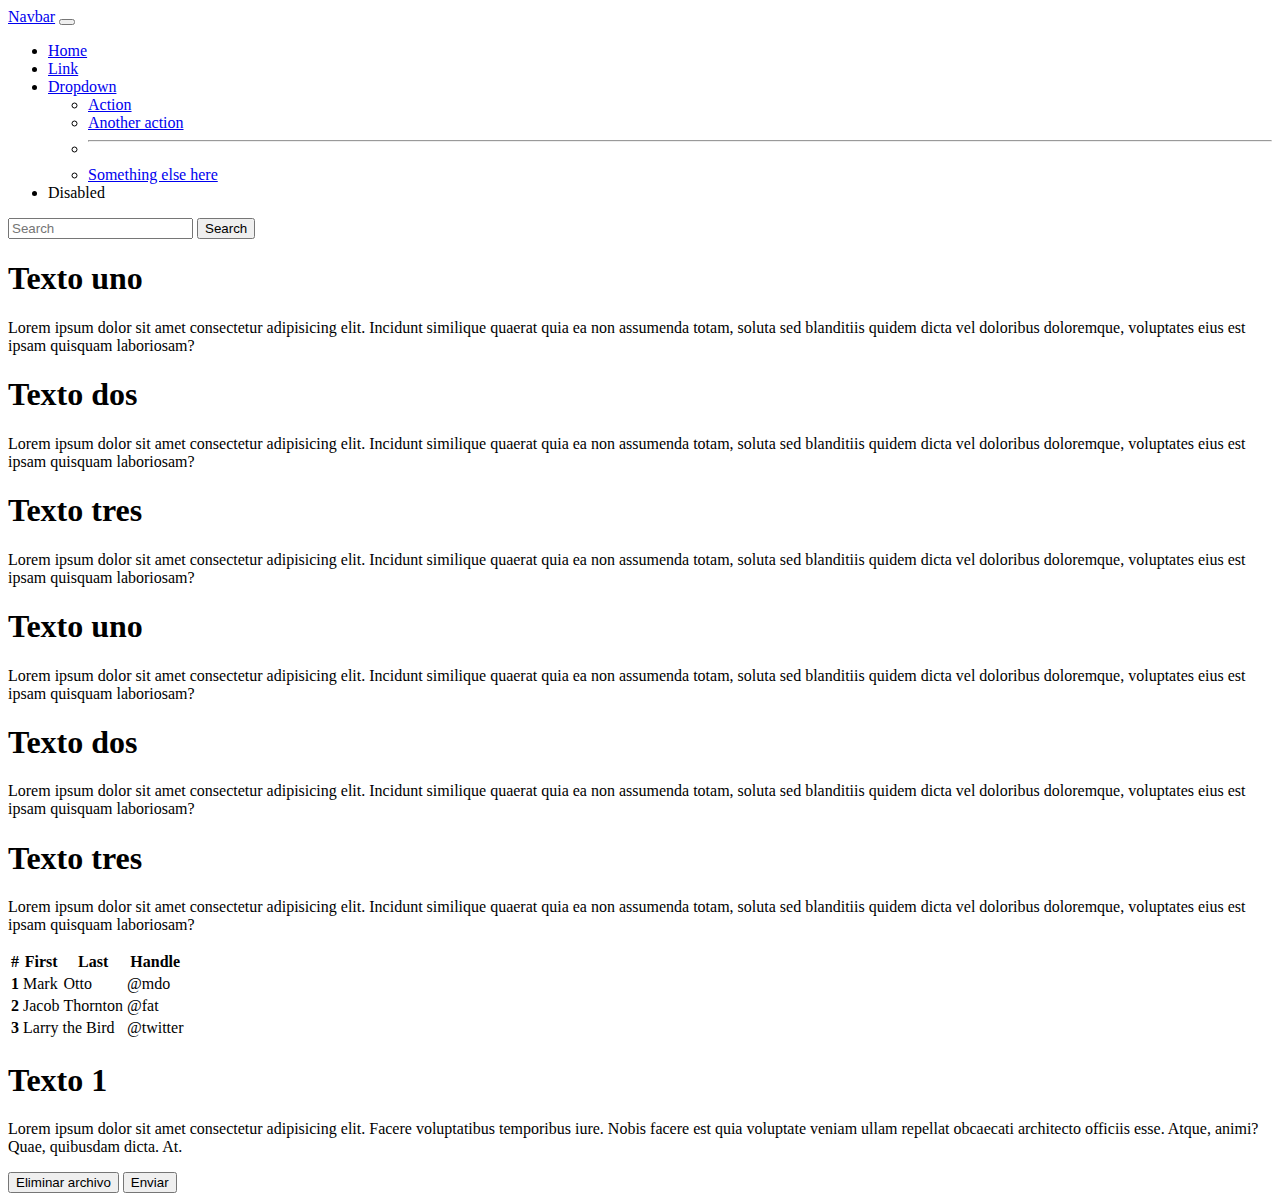
<file: index.html>
<!DOCTYPE html>
<html lang="es">
<head>
    <meta charset="UTF-8">
    <meta http-equiv="X-UA-Compatible" content="IE=edge">
    <meta name="viewport" content="width=device-width, initial-scale=1.0">
    <title>Bootstrap 5</title>
    <link href="https://cdn.jsdelivr.net/npm/bootstrap@5.2.2/dist/css/bootstrap.min.css" rel="stylesheet" integrity="sha384-Zenh87qX5JnK2Jl0vWa8Ck2rdkQ2Bzep5IDxbcnCeuOxjzrPF/et3URy9Bv1WTRi" crossorigin="anonymous">

</head>
<body>
    <nav class="navbar navbar-expand-lg bg-light">
        <div class="container-fluid">
          <a class="navbar-brand" href="#">Navbar</a>
          <button class="navbar-toggler" type="button" data-bs-toggle="collapse" data-bs-target="#navbarSupportedContent" aria-controls="navbarSupportedContent" aria-expanded="false" aria-label="Toggle navigation">
            <span class="navbar-toggler-icon"></span>
          </button>
          <div class="collapse navbar-collapse" id="navbarSupportedContent">
            <ul class="navbar-nav me-auto mb-2 mb-lg-0">
              <li class="nav-item">
                <a class="nav-link active" aria-current="page" href="#">Home</a>
              </li>
              <li class="nav-item">
                <a class="nav-link" href="#">Link</a>
              </li>
              <li class="nav-item dropdown">
                <a class="nav-link dropdown-toggle" href="#" role="button" data-bs-toggle="dropdown" aria-expanded="false">
                  Dropdown
                </a>
                <ul class="dropdown-menu">
                  <li><a class="dropdown-item" href="#">Action</a></li>
                  <li><a class="dropdown-item" href="#">Another action</a></li>
                  <li><hr class="dropdown-divider"></li>
                  <li><a class="dropdown-item" href="#">Something else here</a></li>
                </ul>
              </li>
              <li class="nav-item">
                <a class="nav-link disabled">Disabled</a>
              </li>
            </ul>
            <form class="d-flex" role="search">
              <input class="form-control me-2" type="search" placeholder="Search" aria-label="Search">
              <button class="btn btn-outline-success" type="submit">Search</button>
            </form>
          </div>
        </div>
    </nav>  

    <div class="container-fluid">
        <div class="row">
            <div class="col-6 col-sm-4 col-md-6 col-lg-4">
                <h1>Texto uno</h1>
                <p>Lorem ipsum dolor sit amet consectetur adipisicing elit. Incidunt similique quaerat quia ea non assumenda totam, soluta sed blanditiis quidem dicta vel doloribus doloremque, voluptates eius est ipsam quisquam laboriosam?</p>
            </div>
    
            <div class="col-6 col-sm-4 col-md-3 col-lg-4">
                <h1>Texto dos</h1>
                <p>Lorem ipsum dolor sit amet consectetur adipisicing elit. Incidunt similique quaerat quia ea non assumenda totam, soluta sed blanditiis quidem dicta vel doloribus doloremque, voluptates eius est ipsam quisquam laboriosam?</p>
            </div>
            <div class="col-12 col-sm-4 col-md-3 col-lg-4">
                <h1>Texto tres</h1>
                <p>Lorem ipsum dolor sit amet consectetur adipisicing elit. Incidunt similique quaerat quia ea non assumenda totam, soluta sed blanditiis quidem dicta vel doloribus doloremque, voluptates eius est ipsam quisquam laboriosam?</p>
            </div>
        </div>

        <div class="row">
            <div class="col">
                <h1>Texto uno</h1>
                <p>Lorem ipsum dolor sit amet consectetur adipisicing elit. Incidunt similique quaerat quia ea non assumenda totam, soluta sed blanditiis quidem dicta vel doloribus doloremque, voluptates eius est ipsam quisquam laboriosam?</p>
            </div>
    
            <div class="col">
                <h1>Texto dos</h1>
                <p>Lorem ipsum dolor sit amet consectetur adipisicing elit. Incidunt similique quaerat quia ea non assumenda totam, soluta sed blanditiis quidem dicta vel doloribus doloremque, voluptates eius est ipsam quisquam laboriosam?</p>
            </div>
            <div class="col">
                <h1>Texto tres</h1>
                <p>Lorem ipsum dolor sit amet consectetur adipisicing elit. Incidunt similique quaerat quia ea non assumenda totam, soluta sed blanditiis quidem dicta vel doloribus doloremque, voluptates eius est ipsam quisquam laboriosam?</p>
            </div>
        </div>

        <div class="row">
            <div class="col-md-6">
                <table class="table">
                    <thead>
                      <tr>
                        <th scope="col">#</th>
                        <th scope="col">First</th>
                        <th scope="col">Last</th>
                        <th scope="col">Handle</th>
                      </tr>
                    </thead>
                    <tbody>
                      <tr>
                        <th scope="row">1</th>
                        <td>Mark</td>
                        <td>Otto</td>
                        <td>@mdo</td>
                      </tr>
                      <tr>
                        <th scope="row">2</th>
                        <td>Jacob</td>
                        <td>Thornton</td>
                        <td>@fat</td>
                      </tr>
                      <tr>
                        <th scope="row">3</th>
                        <td colspan="2">Larry the Bird</td>
                        <td>@twitter</td>
                      </tr>
                    </tbody>
                  </table>
            </div>         
            <div class="col-md-6">
                <h1>Texto 1</h1>
                <p>Lorem ipsum dolor sit amet consectetur adipisicing elit. Facere voluptatibus temporibus iure. Nobis facere est quia voluptate veniam ullam repellat obcaecati architecto officiis esse. Atque, animi? Quae, quibusdam dicta. At.</p>
                <button type="button" class="btn btn-danger">Eliminar archivo</button>
                <button type="button" class="btn btn-success">Enviar</button>
            </div>            
        </div>        
    </div>

    <script src="https://cdn.jsdelivr.net/npm/bootstrap@5.2.2/dist/js/bootstrap.bundle.min.js" integrity="sha384-OERcA2EqjJCMA+/3y+gxIOqMEjwtxJY7qPCqsdltbNJuaOe923+mo//f6V8Qbsw3" crossorigin="anonymous"></script>
    <script src="https://cdn.jsdelivr.net/npm/@popperjs/core@2.11.6/dist/umd/popper.min.js" integrity="sha384-oBqDVmMz9ATKxIep9tiCxS/Z9fNfEXiDAYTujMAeBAsjFuCZSmKbSSUnQlmh/jp3" crossorigin="anonymous"></script>
    <script src="https://cdn.jsdelivr.net/npm/bootstrap@5.2.2/dist/js/bootstrap.min.js" integrity="sha384-IDwe1+LCz02ROU9k972gdyvl+AESN10+x7tBKgc9I5HFtuNz0wWnPclzo6p9vxnk" crossorigin="anonymous"></script>
</body>
</html>
</file>
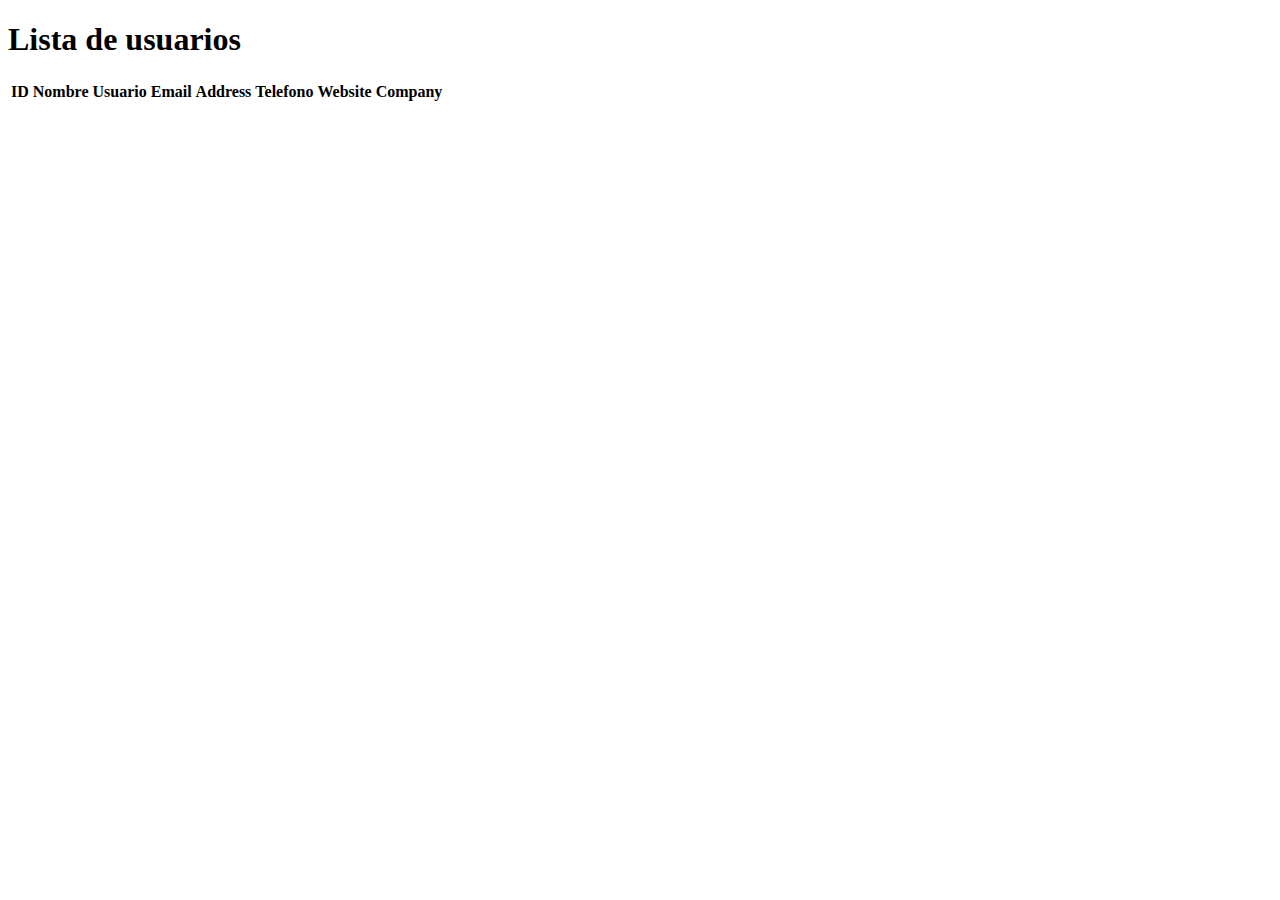
<file: Practica-10/index.html>
<!doctype html>
<html lang="es">

<head>
  <title>jQuery - Ajax</title>
  <!-- Required meta tags -->
  <meta charset="utf-8">
  <meta name="viewport" content="width=device-width, initial-scale=1, shrink-to-fit=no">

  <!-- Bootstrap CSS v5.2.1 -->
  <link href="https://cdn.jsdelivr.net/npm/bootstrap@5.2.2/dist/css/bootstrap.min.css" rel="stylesheet" integrity="sha384-Zenh87qX5JnK2Jl0vWa8Ck2rdkQ2Bzep5IDxbcnCeuOxjzrPF/et3URy9Bv1WTRi" crossorigin="anonymous">

<body>
  
  <div class="div container-fluid">
      <div class="row">
        <div class="col-md-10 offset-md-1">
            <h1>Lista de usuarios</h1>
            <table class="table table-striped">
              <thead class="thead-dark">
                <tr>
                  <th>ID</th>
                  <th>Nombre</th>
                  <th>Usuario</th>
                  <th>Email</th>
                  <th>Address</th>
                  <th>Telefono</th>
                  <th>Website</th>
                  <th>Company</th>                  
                </tr>
              </thead>
              <tbody id="contentUsuarios">

              </tbody>
            </table>
        </div>
      </div>
  </div>


  <!-- Bootstrap JavaScript Libraries -->
    <script src="https://code.jquery.com/jquery-3.6.1.min.js" integrity="sha256-o88AwQnZB+VDvE9tvIXrMQaPlFFSUTR+nldQm1LuPXQ=" crossorigin="anonymous"></script>
    <script src="https://cdn.jsdelivr.net/npm/bootstrap@5.2.2/dist/js/bootstrap.bundle.min.js" integrity="sha384-OERcA2EqjJCMA+/3y+gxIOqMEjwtxJY7qPCqsdltbNJuaOe923+mo//f6V8Qbsw3" crossorigin="anonymous"></script>
    <script src="https://cdn.jsdelivr.net/npm/@popperjs/core@2.11.6/dist/umd/popper.min.js" integrity="sha384-oBqDVmMz9ATKxIep9tiCxS/Z9fNfEXiDAYTujMAeBAsjFuCZSmKbSSUnQlmh/jp3" crossorigin="anonymous"></script>
    <script src="https://cdn.jsdelivr.net/npm/bootstrap@5.2.2/dist/js/bootstrap.min.js" integrity="sha384-IDwe1+LCz02ROU9k972gdyvl+AESN10+x7tBKgc9I5HFtuNz0wWnPclzo6p9vxnk" crossorigin="anonymous"></script>
    <script src="js/scripts.js"></script>
</body>

</html>
</file>
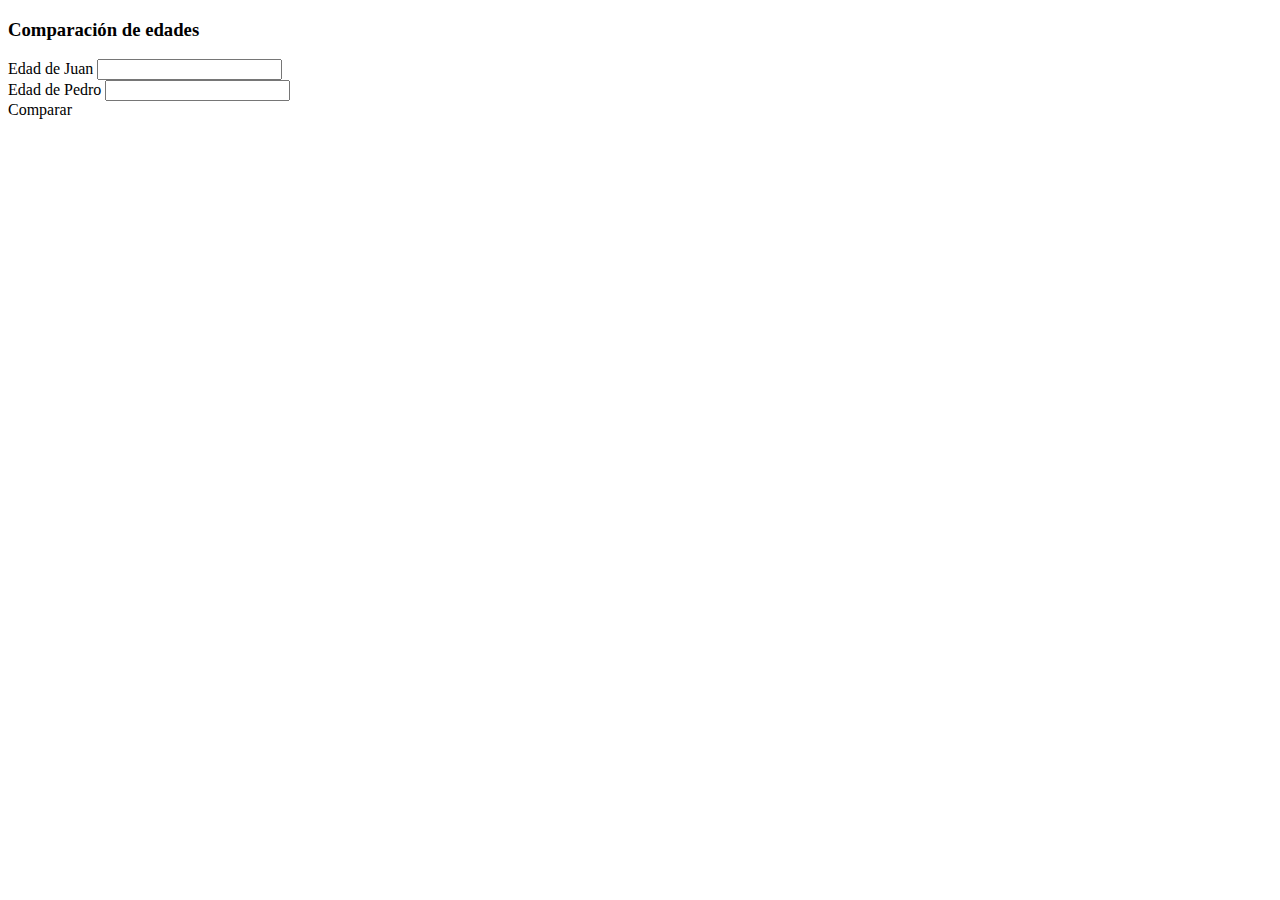
<file: Practica-13/index.html>
<!DOCTYPE html>
<html lang="en">
<head>
    <meta charset="UTF-8">
    <meta http-equiv="X-UA-Compatible" content="IE=edge">
    <meta name="viewport" content="width=device-width, initial-scale=1.0">    
    <link href="https://cdn.jsdelivr.net/npm/bootstrap@5.2.2/dist/css/bootstrap.min.css" rel="stylesheet" integrity="sha384-Zenh87qX5JnK2Jl0vWa8Ck2rdkQ2Bzep5IDxbcnCeuOxjzrPF/et3URy9Bv1WTRi" crossorigin="anonymous">
    
    <title>Document</title>
</head>
<body>
    <div class="container-fluid">
        <div class="row">
            <div class="col-md-4">
                <h3>Comparación de edades</h3>
                <form action="">
                    <div class="mb-3">
                        <label for="">Edad de Juan</label>
                        <input type="number" class="form-control" id="edadJuan">
                    </div>                    

                    <div class="div mb-3">
                        <label for="">Edad de Pedro</label>
                        <input type="number" class="form-control" id="edadPedro">
                    </div>                  
                    
                    <a class="btn btn-success" id="btnCompararEdades">Comparar</a>
                </form>
            </div>
        </div>
    </div>

    <!-- Bootstrap JavaScript Libraries -->
    <script src="https://code.jquery.com/jquery-3.6.1.min.js" integrity="sha256-o88AwQnZB+VDvE9tvIXrMQaPlFFSUTR+nldQm1LuPXQ=" crossorigin="anonymous"></script>
    <script src="https://cdn.jsdelivr.net/npm/bootstrap@5.2.2/dist/js/bootstrap.bundle.min.js" integrity="sha384-OERcA2EqjJCMA+/3y+gxIOqMEjwtxJY7qPCqsdltbNJuaOe923+mo//f6V8Qbsw3" crossorigin="anonymous"></script>
    <script src="https://cdn.jsdelivr.net/npm/@popperjs/core@2.11.6/dist/umd/popper.min.js" integrity="sha384-oBqDVmMz9ATKxIep9tiCxS/Z9fNfEXiDAYTujMAeBAsjFuCZSmKbSSUnQlmh/jp3" crossorigin="anonymous"></script>
    <script src="https://cdn.jsdelivr.net/npm/bootstrap@5.2.2/dist/js/bootstrap.min.js" integrity="sha384-IDwe1+LCz02ROU9k972gdyvl+AESN10+x7tBKgc9I5HFtuNz0wWnPclzo6p9vxnk" crossorigin="anonymous"></script>
    <script src="js/scripts.js"></script>
</body>
</html>
</file>
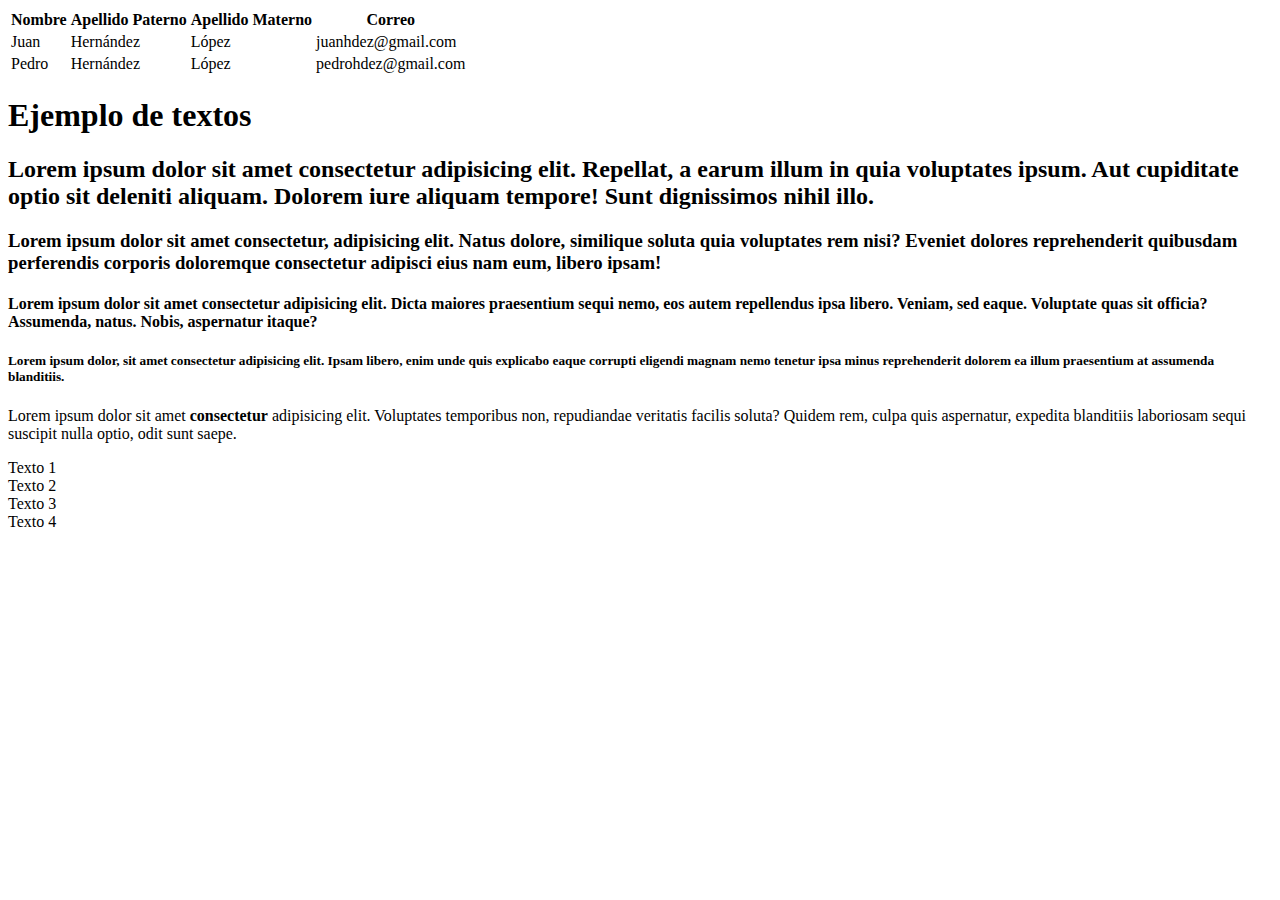
<file: Practica-3/index.html>
<!DOCTYPE html>
<html lang="en">
<head>
    <meta charset="UTF-8">
    <meta http-equiv="X-UA-Compatible" content="IE=edge">
    <meta name="viewport" content="width=device-width, initial-scale=1.0">
    <title>Document</title>
</head>
<body>
    <table>
        <tr>
            <th>Nombre</th>
            <th>Apellido Paterno</th>
            <th>Apellido Materno</th>
            <th>Correo</th>
        </tr>

        <tr>
            <td>Juan</td>
            <td>Hernández</td>
            <td>López</td>
            <td>juanhdez@gmail.com</td>
        </tr>

        <tr>
            <td>Pedro</td>
            <td>Hernández</td>
            <td>López</td>
            <td>pedrohdez@gmail.com</td>
        </tr>
    </table>

    <h1>Ejemplo de textos</h1>
    <h2>Lorem ipsum dolor sit amet consectetur adipisicing elit. Repellat, a earum illum in quia voluptates ipsum. Aut cupiditate optio sit deleniti aliquam. Dolorem iure aliquam tempore! Sunt dignissimos nihil illo.</h2>
    <h3>Lorem ipsum dolor sit amet consectetur, adipisicing elit. Natus dolore, similique soluta quia voluptates rem nisi? Eveniet dolores reprehenderit quibusdam perferendis corporis doloremque consectetur adipisci eius nam eum, libero ipsam!</h3>
    <h4>Lorem ipsum dolor sit amet consectetur adipisicing elit. Dicta maiores praesentium sequi nemo, eos autem repellendus ipsa libero. Veniam, sed eaque. Voluptate quas sit officia? Assumenda, natus. Nobis, aspernatur itaque?</h4>
    <h5>Lorem ipsum dolor, sit amet consectetur adipisicing elit. Ipsam libero, enim unde quis explicabo eaque corrupti eligendi magnam nemo tenetur ipsa minus reprehenderit dolorem ea illum praesentium at assumenda blanditiis.</h5>
    <p>Lorem ipsum dolor sit amet <strong>consectetur</strong>  adipisicing elit. Voluptates temporibus non, repudiandae veritatis facilis soluta? Quidem rem, culpa quis aspernatur, expedita blanditiis laboriosam sequi suscipit nulla optio, odit sunt saepe.</p>
    <li>Texto 1</li>
    <li>Texto 2</li>
    <li>Texto 3</li>
    <li>Texto 4</li>
</body>
</html>
</file>
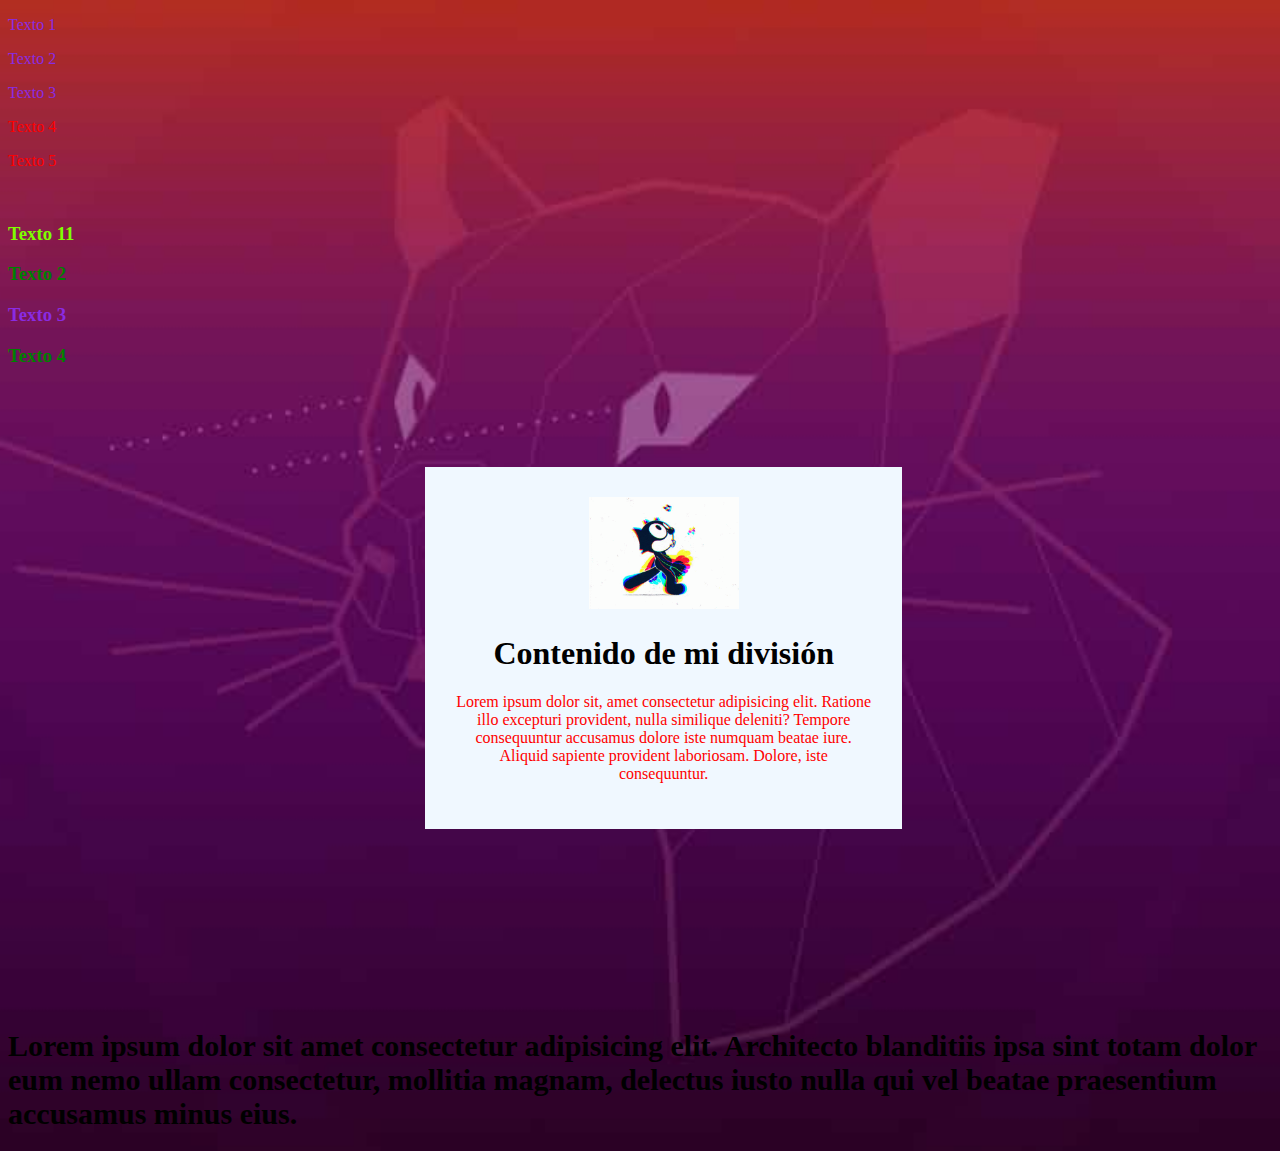
<file: Practica-4/index.html>
<!DOCTYPE html>
<html lang="en">
<head>
    <meta charset="UTF-8">
    <meta http-equiv="X-UA-Compatible" content="IE=edge">
    <meta name="viewport" content="width=device-width, initial-scale=1.0">
    <link rel="stylesheet" href="css/styles.css">
    <title>Document</title>
</head>
<body>
    <p class="textoUno">Texto 1</p>
    <p class="textoUno">Texto 2</p>
    <p class="textoUno">Texto 3</p>
    <p>Texto 4</p>
    <p>Texto 5</p>

    <br>
    <h3 id="TextoUnico1">Texto 11</h3>
    <h3>Texto 2</h3>
    <h3 class="textoUno">Texto 3</h3>
    <h3>Texto 4</h3>

    <div id="divContenido">
        <img src="img/gatofelix.gif" alt="" width="150px">
        <h1>Contenido de mi división</h1>
        <p>Lorem ipsum dolor sit, amet consectetur adipisicing elit. Ratione illo excepturi provident, nulla similique deleniti? Tempore consequuntur accusamus dolore iste numquam beatae iure. Aliquid sapiente provident laboriosam. Dolore, iste consequuntur.</p>
    </div>
    <h1 style="font-size: 30px;">Lorem ipsum dolor sit amet consectetur adipisicing elit. Architecto blanditiis ipsa sint totam dolor eum nemo ullam consectetur, mollitia magnam, delectus iusto nulla qui vel beatae praesentium accusamus minus eius.</h1>
</body>
</html>
</file>
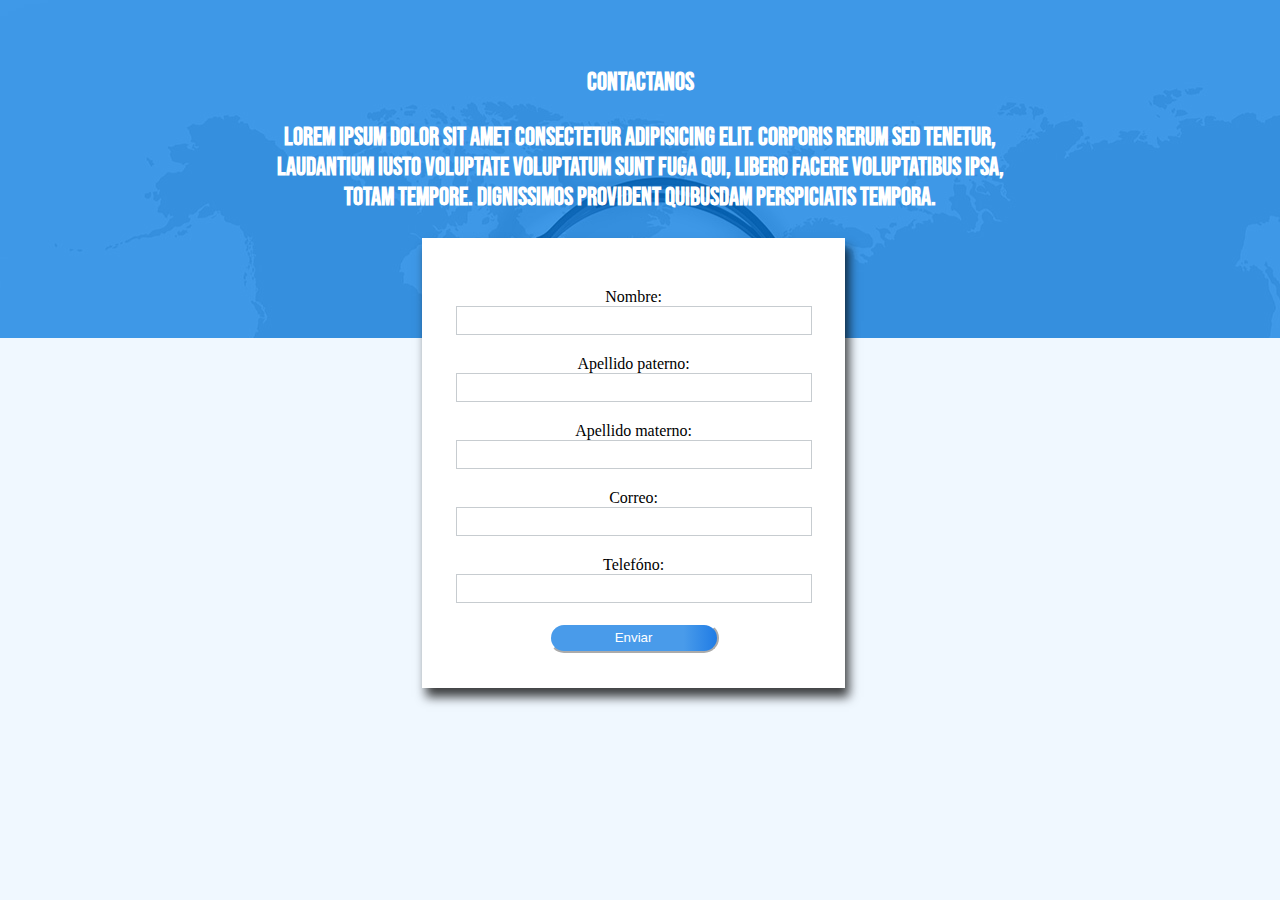
<file: Practica-5/index.html>
<!DOCTYPE html>
<html lang="es">
<head>
    <meta charset="UTF-8">
    <meta http-equiv="X-UA-Compatible" content="IE=edge">
    <meta name="viewport" content="width=device-width, initial-scale=1.0">
    <link rel="stylesheet" href="css/styles.css">
    <title>Document</title>
</head>
<body>

    <div id="contentBannerContacto">
        <div id="fondoBannerContacto">
            <div id="contentTexto">
                <h1>CONTACTANOS</h1>
                <h3>Lorem ipsum dolor sit amet consectetur adipisicing elit. Corporis rerum sed tenetur, laudantium iusto voluptate voluptatum sunt fuga qui, libero facere voluptatibus ipsa, totam tempore. Dignissimos provident quibusdam perspiciatis tempora.</h3>
            </div>
        </div>
    </div>

    <div id="contentForm">
        <form>
            <label for="">Nombre:</label>
            <br>
            <input type="text">
            <br>
            <label for="">Apellido paterno: </label>
            <br>
            <input type="text">
            <br>
            <label for="">Apellido materno: </label>
            <br>
            <input type="text">
            <br>
            <label for="">Correo: </label>
            <br>
            <input type="text">
            <br>
            <label for="">Telefóno: </label>
            <br>
            <input type="text">
            <br>
            <button>Enviar</button>
        </form>

    </div>
    
</body>
</html>
</file>
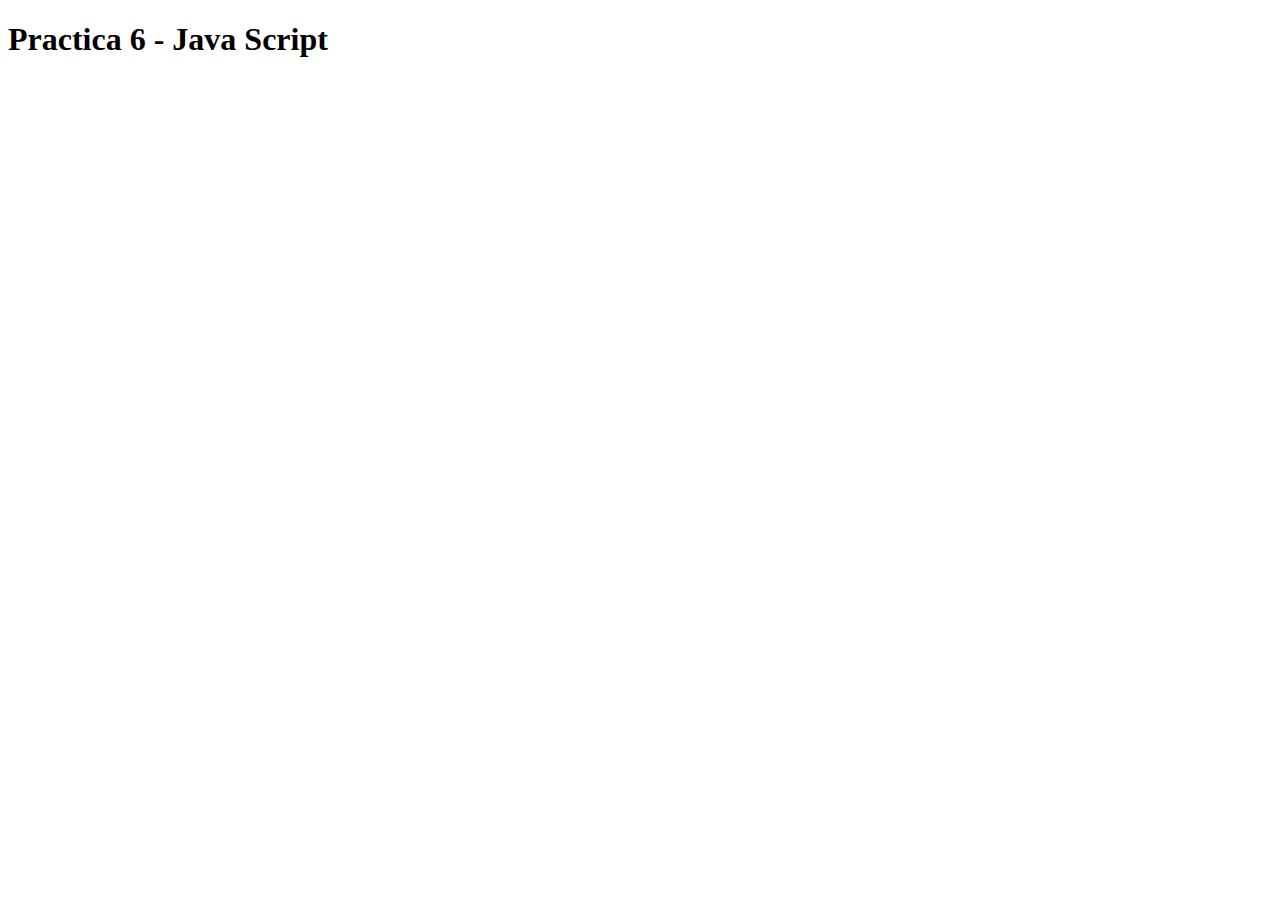
<file: Practica-6/index.html>
<!DOCTYPE html>
<html lang="es">
<head>
    <meta charset="UTF-8">
    <meta http-equiv="X-UA-Compatible" content="IE=edge">
    <meta name="viewport" content="width=device-width, initial-scale=1.0">
    <title>Document</title>
</head>
<body>
    <h1>Practica 6 - Java Script</h1>

    <script src="js/scripts.js"></script>
</body>
</html>
</file>
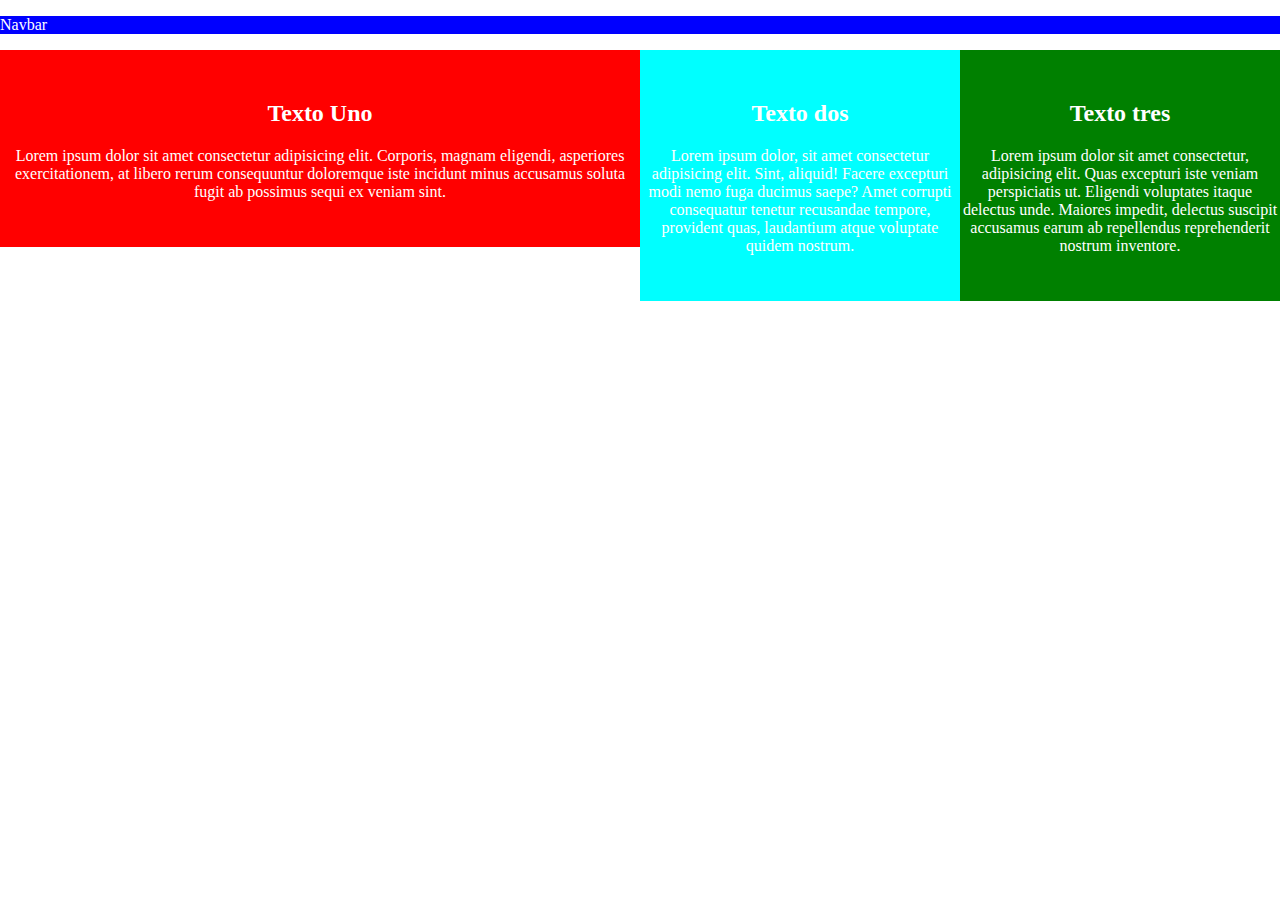
<file: Practica-7/index.html>
<!DOCTYPE html>
<html lang="en">
<head>
    <meta charset="UTF-8">
    <meta http-equiv="X-UA-Compatible" content="IE=edge">
    <meta name="viewport" content="width=device-width, initial-scale=1.0">
    <link rel="stylesheet" href="css/styles.css">
    <title>Media Query</title>
</head>
<body>
    <nav style="background-color: blue; color: white;">
        <p>Navbar</p> 
    </nav>
    <div style="background-color: red; color: white;" class="col-6">
        <h2>Texto Uno</h2>
        <p>Lorem ipsum dolor sit amet consectetur adipisicing elit. Corporis, magnam eligendi, asperiores exercitationem, at libero rerum consequuntur doloremque iste incidunt minus accusamus soluta fugit ab possimus sequi ex veniam sint.</p>
    </div>
    <div style="background-color: aqua; color: white;" class="col-3">
        <h2>Texto dos</h2>
        <p>Lorem ipsum dolor, sit amet consectetur adipisicing elit. Sint, aliquid! Facere excepturi modi nemo fuga ducimus saepe? Amet corrupti consequatur tenetur recusandae tempore, provident quas, laudantium atque voluptate quidem nostrum.</p>
    </div>
        
    <div style="background-color: green; color: white;" class="col-3" >
        <h2>Texto tres</h2>
        <p>Lorem ipsum dolor sit amet consectetur, adipisicing elit. Quas excepturi iste veniam perspiciatis ut. Eligendi voluptates itaque delectus unde. Maiores impedit, delectus suscipit accusamus earum ab repellendus reprehenderit nostrum inventore.</p>
    </div>
</body>
</html>
</file>
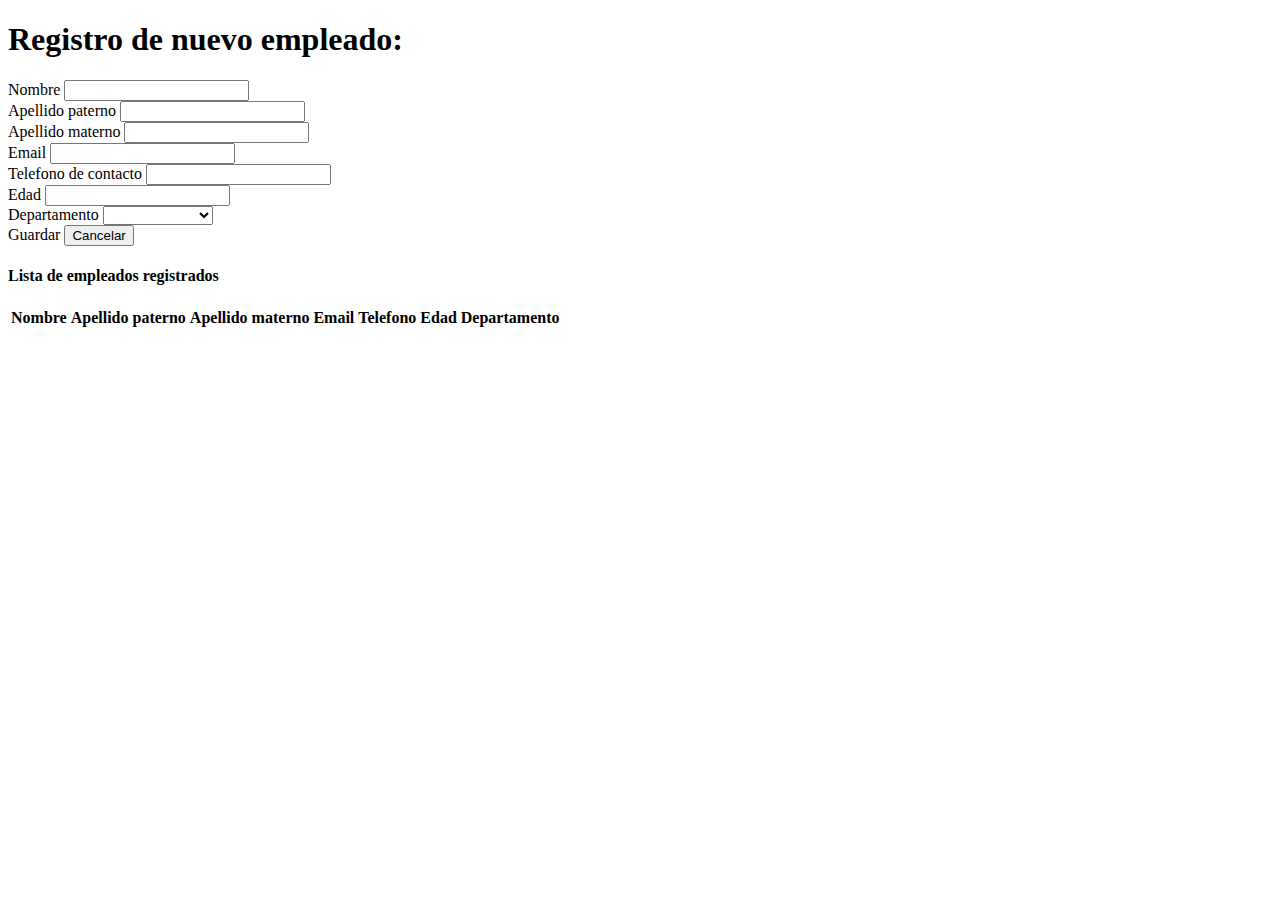
<file: Practica-9/index.html>
<!DOCTYPE html>
<html lang="es">
<head>
    <meta charset="UTF-8">
    <meta http-equiv="X-UA-Compatible" content="IE=edge">
    <meta name="viewport" content="width=device-width, initial-scale=1.0">    
    <title>JQuery</title>
    <link href="https://cdn.jsdelivr.net/npm/bootstrap@5.2.2/dist/css/bootstrap.min.css" rel="stylesheet" integrity="sha384-Zenh87qX5JnK2Jl0vWa8Ck2rdkQ2Bzep5IDxbcnCeuOxjzrPF/et3URy9Bv1WTRi" crossorigin="anonymous">
</head>
<body>
    
    <div class="container-fluid">
        <div class="row">            
            <div class="col-md-4 offset-md-4">
                <h1>Registro de nuevo empleado:</h1>
                <form action="" id="formEmpleados">
                    <div class="mb-3">
                        <label for="">Nombre</label>
                        <input type="text" id="nombre" class="form-control">
                    </div>
                    <div class="mb-3">
                        <label for="">Apellido paterno</label>
                        <input type="text" id="app" class="form-control">
                    </div>
                    <div class="mb-3">
                        <label for="">Apellido materno</label>
                        <input type="text" id="apm" class="form-control">
                    </div>
                    <div class="mb-3">
                        <label for="">Email</label>
                        <input type="email" id="email" class="form-control">
                    </div>
                    <div class="mb-3">
                        <label for="">Telefono de contacto</label>
                        <input type="number" id="tel" class="form-control">
                    </div>
                    <div class="mb-3">
                        <label for="">Edad</label>
                        <input type="number" id="edad" class="form-control">
                    </div>
                    <div class="mb-3">
                        <label for="">Departamento</label>
                        <select name="" id="dep" class="form-control">
                            <option value=""></option>
                            <option value="RH">RH</option>
                            <option value="Diseño">Diseño</option>
                            <option value="Programacion">Programación</option>
                            <option value="Administracion">Administración</option>
                        </select>
                    </div>

                    <a class="btn btn-success" id="btnGuardar">Guardar</a>
                    <button type="reset" class="btn btn-secondary">Cancelar</button>

                    <div class="mb-3" id="result">

                    </div>
                </form>
            </div>     
        </div>

        <div class="row">
            <div class="col-md-10 offset-md-1">
                <h4>Lista de empleados registrados</h4>
                <table class="table table-striped">
                    <thead>
                        <tr>
                            <th>Nombre</th>
                            <th>Apellido paterno</th>
                            <th>Apellido materno</th>
                            <th>Email</th>
                            <th>Telefono</th>
                            <th>Edad</th>
                            <th>Departamento</th>
                        </tr>
                    </thead>

                    <tbody id="contentEmpleados">
                        
                    </tbody>
                </table>
            </div>
        </div>
    </div>


    <script src="https://code.jquery.com/jquery-3.6.1.min.js" integrity="sha256-o88AwQnZB+VDvE9tvIXrMQaPlFFSUTR+nldQm1LuPXQ=" crossorigin="anonymous"></script>
    <script src="https://cdn.jsdelivr.net/npm/bootstrap@5.2.2/dist/js/bootstrap.bundle.min.js" integrity="sha384-OERcA2EqjJCMA+/3y+gxIOqMEjwtxJY7qPCqsdltbNJuaOe923+mo//f6V8Qbsw3" crossorigin="anonymous"></script>
    <script src="https://cdn.jsdelivr.net/npm/@popperjs/core@2.11.6/dist/umd/popper.min.js" integrity="sha384-oBqDVmMz9ATKxIep9tiCxS/Z9fNfEXiDAYTujMAeBAsjFuCZSmKbSSUnQlmh/jp3" crossorigin="anonymous"></script>
    <script src="https://cdn.jsdelivr.net/npm/bootstrap@5.2.2/dist/js/bootstrap.min.js" integrity="sha384-IDwe1+LCz02ROU9k972gdyvl+AESN10+x7tBKgc9I5HFtuNz0wWnPclzo6p9vxnk" crossorigin="anonymous"></script>
    <script src="js/scripts.js"></script>
</body>
</html>
</file>
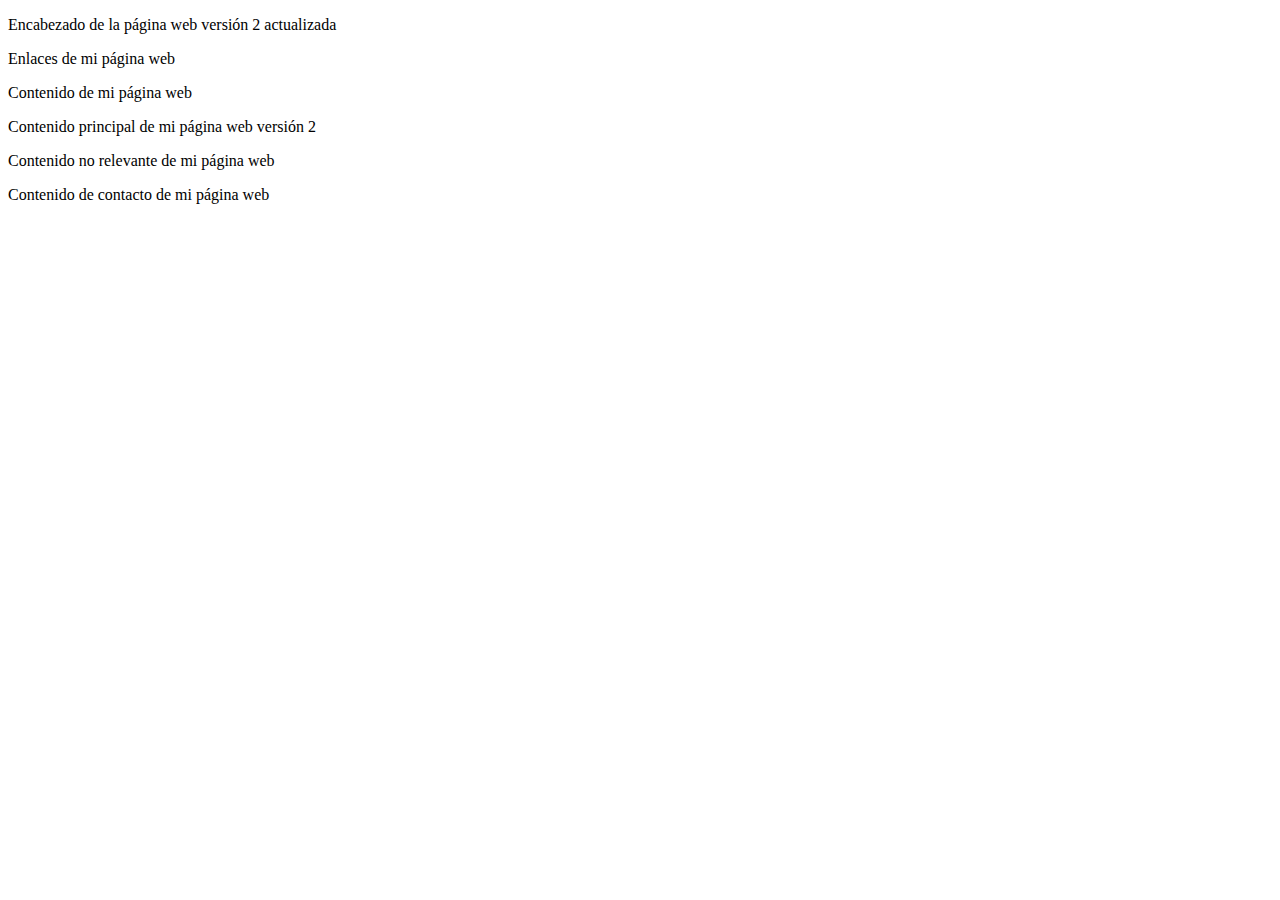
<file: Practica-1/Estructura.html>
<!DOCTYPE html>
<html lang="es">  
    <head>
        <meta charset="UTF-8">
        <meta name="title" content="Título de nuestra página web">
        <meta name="description" content="Esta es la descripción de la página web">
    </head>

    <body>
        <header>
            <p>Encabezado de la página web versión 2 actualizada</p>
        </header>
        <nav>
            <p>Enlaces de mi página web</p>
        </nav>
        <section>
            <p>Contenido de mi página web</p>
            <article>
                <p>Contenido principal de mi página web versión 2</p>
            </article>
        </section>
        <aside>
            <p>Contenido no relevante de mi página web</p>
        </aside>
        <footer>
            <p>Contenido de contacto de mi página web</p>
        </footer>
    </body>

</html>
</file>
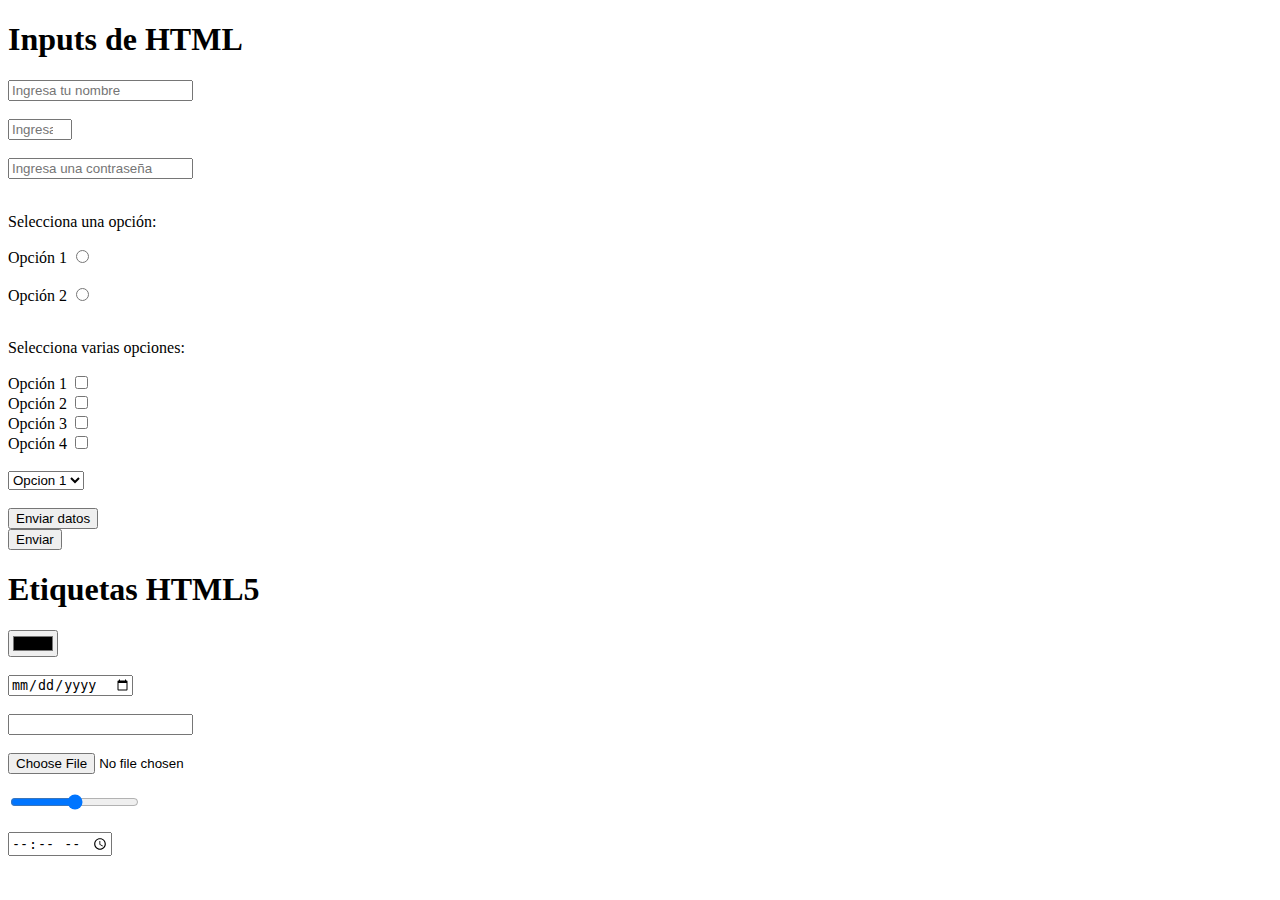
<file: Practica-2/inputs.html>
<!DOCTYPE html>
<html lang="es">
<head>
    <meta charset="UTF-8">
    <meta http-equiv="X-UA-Compatible" content="IE=edge">
    <meta name="viewport" content="width=device-width, initial-scale=1.0">
    <title>Document</title>
</head>
<body>
    <h1>Inputs de HTML</h1>
    <form action="">
        <input type="text" placeholder="Ingresa tu nombre">
        <br><br>
        <input type="number" placeholder="Ingresa tu edad" min="1" max="120" required>
        <br><br>
        <input type="password" placeholder="Ingresa una contraseña">
        <br><br>
        <p>Selecciona una opción:</p>
        <label for="radio1">Opción 1 </label>
        <input type="radio" name="radio1" id="radio1">
        <br><br>
        <label for="radio1">Opción 2 </label>
        <input type="radio" name="radio1" id="radio">
        <br><br>
        <p>Selecciona varias opciones:</p>
        <label>Opción 1 </label>
        <input type="checkbox" name="" id="">
        <br>
        <label>Opción 2 </label>
        <input type="checkbox" name="" id="">
        <br>
        <label>Opción 3 </label>
        <input type="checkbox" name="" id="">
        <br>
        <label>Opción 4 </label>
        <input type="checkbox" name="" id="">
        <br><br>
        <select name="" id="">
            <option value="">Opcion 1</option>
            <option value="">Opcion 2</option>
            <option value="">Opcion 3</option>
            <option value="">Opcion 4</option>
            <option value="">Opcion 5   </option>
        </select>
        
        <br><br>
        <input type="button" value="Enviar datos">        
        <br>
        <button type="submit">Enviar</button>
    </form>

    <h1>Etiquetas HTML5</h1>
    <form action="">
        <input type="color" name="" id="">
        <br><br>
        <input type="date" name="" id="">
        <br><br>
        <input type="email" name="" id="">
        <br><br>
        <input type="file" name="" id="">
        <br><br>
        <input type="range" name="" id="" min="0" max="10">
        <br><br>
        <input type="time" name="" id="">
        
    </form>
</body>
</html>
</file>
<file: Practica-4/css/styles.css>
p{
    color: red;
}

h3{
    color: green;
}

.textoUno{
    color: blueviolet;
}

#TextoUnico1{
    color: chartreuse;
}

#divContenido{
    /*Color de fondo*/
    background-color: aliceblue;
    /*Alto de mi div*/
    /* height: 150px;    */
    width: 33%;
    text-align: center;
    margin-top: 100px;
    /*MArgen de izquierda*/
    margin-left: 33%;
    margin-bottom: 200px;
    /*MArgen interno*/
    padding-top: 30px;
    padding-bottom: 30px;
    padding-left: 30px;
    padding-right: 30px;
}

body{
    background-image: url('../img/fondo.jpg');
    background-position: center;
    background-repeat: no-repeat;
    background-size: cover;    
        
}
</file>
<file: Practica-5/css/styles.css>
body{
    height: 100%;
    width: 100%;
    margin: 0px;
    background-color: aliceblue;
}

#contentBannerContacto{
    background-image: url('../img/fondo-contacto.jpg');
    /*height: 400px;*/
    width: 100%;
    
}

#fondoBannerContacto{
    height: 100%;
    width: 100%;
    background-color: rgba(4,124,230,0.748);
    padding-bottom: 100px;
}

#contentTexto{
    text-align: center;
    color: white;
    padding-top: 50px;
    padding-left: 250px;
    padding-right: 250px;
}

@font-face {
    font-family: "BebasNeue";
    src: url('../fonts/BebasNeue-Regular.woff');
}

@font-face {
    font-family: "BebasNeue-2";
    src: url('../fonts/BebasNeue-Regular.otf');
}

h1{
    font-family: "BebasNeue";
    font-size: 25px;
}

h3{
    font-family: "BebasNeue";
    font-size: 25px;
    line-height: 30px;
}

#contentForm{
    background-color: rgb(255, 255, 255);
    width: 33%;
    height: 400px;
    margin-left: 33%;
    text-align: center;
    margin-top: -100px;
    padding-top: 50px;
    -webkit-box-shadow: 4px 9px 10px 0px rgba(0,0,0,0.75);
    -moz-box-shadow: 4px 9px 10px 0px rgba(0,0,0,0.75);
    box-shadow: 4px 9px 10px 0px rgba(0,0,0,0.75);
    margin-bottom: 50px;
}

input{
    width: 350px;
    height: 25px;
    
    margin-bottom: 20px;
    border: 1px solid rgb(199, 204, 208);
}

button{
    width: 170px;
    height: 30px;
    border-radius: 20px;
    background: -webkit-linear-gradient(left, rgba(73,155,234,1) 80%, rgba(32,124,229,1) 100%);
    border-color: white;
    color: white;
}

button:hover{
-webkit-box-shadow: 4px 4px 24px 0px rgba(0,0,0,0.75);
-moz-box-shadow: 4px 4px 24px 0px rgba(0,0,0,0.75);
box-shadow: 4px 4px 24px 0px rgba(0,0,0,0.75);

width: 180px;
height: 35px;

}
</file>
<file: Practica-7/css/styles.css>
body{
    width: 100%;
    padding: 0px;
    margin: 0px;
}

@media only screen and (max-width: 600px) and (min-width: 500px){
    body{
        background-color: darkcyan;
    }

    h2{
        font-size: 80px;
    }
}

@media only screen and (max-width: 800px) and (min-width: 601px) {
    body{
        background-color: black;
    }

    h2{
        font-size: 40px;
    }
}




[class*="col-"]{
    float: left;
    padding-top: 30px;
    padding-bottom: 30px;
    text-align: center;
}


.col-1{
    width: 8.33%;
}

.col-2{
    width: 16.66%;
}

.col-3{
    width: 25%;
}

.col-4{
    width: 33%;
}

.col-5{
    width: 41.6%;
}

.col-6{
    width: 50%;
}

.col-7{
    width: 58.33%;
}

.col-8{
    width: 66.66%;
}

.col-9{
    width: 75%;
}

.col-10{
    width: 83.33%;
}

.col-11{
    width: 91.66%;
}

.col-12{
    width: 100%;
}

@media only screen and (max-width: 750px){
    [class*="col-"]{
        width: 100%;
    }
}
</file>
